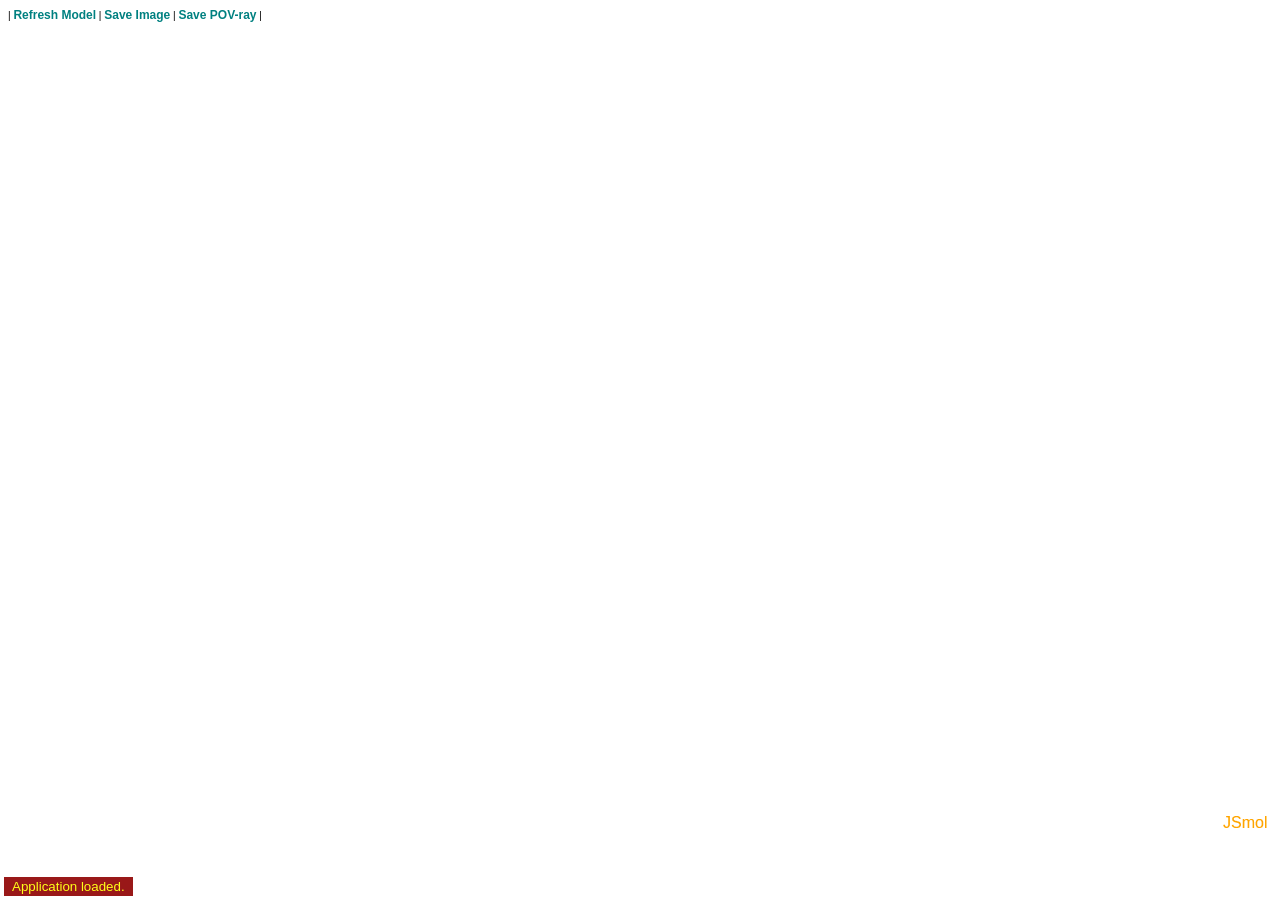
<file: site/OutputResized.html>
<!DOCTYPE html>
<html style="height:100%">
<head>
<title>J ICE web-manipulator-Output Resized</title>
<meta http-equiv="Content-Type" content="text/html; charset=utf-8" />

<script src="jsmol/JSmol.min.js"></script>
<script src="jsmol/js/Jmol2.js"></script>
<script>
	function refreshModelX() {

	}

	function getState() {
		if (!opener) {
			alert("The page that opened this pop-up window is not available.")
			return ""
		}
		return opener.jmolGetPropertyAsString("stateInfo");
	}

	jmolInitialize("jsmol");

	// note that body AND html BOTH must have style="height:100%" in html5 in order to use 100%
	
</script>
<link href="css/style.css" rel="stylesheet" type="text/css">
</head>
<body style="height:100%">
|
<a href="javascript:jmolScript(getState())" class="message">Refresh
Model</a>
|
<a href='javascript:jmolScript("write IMAGE ?");' class="message">Save
Image</a>
|
<a href='javascript:jmolScript("write POVRAY ?.pov");' class="message">Save
POV-ray</a>
|
<script>jmolApplet( [ "100%", "90%" ],"script javascript:getState()")</script>
</body>
</html>
</file>
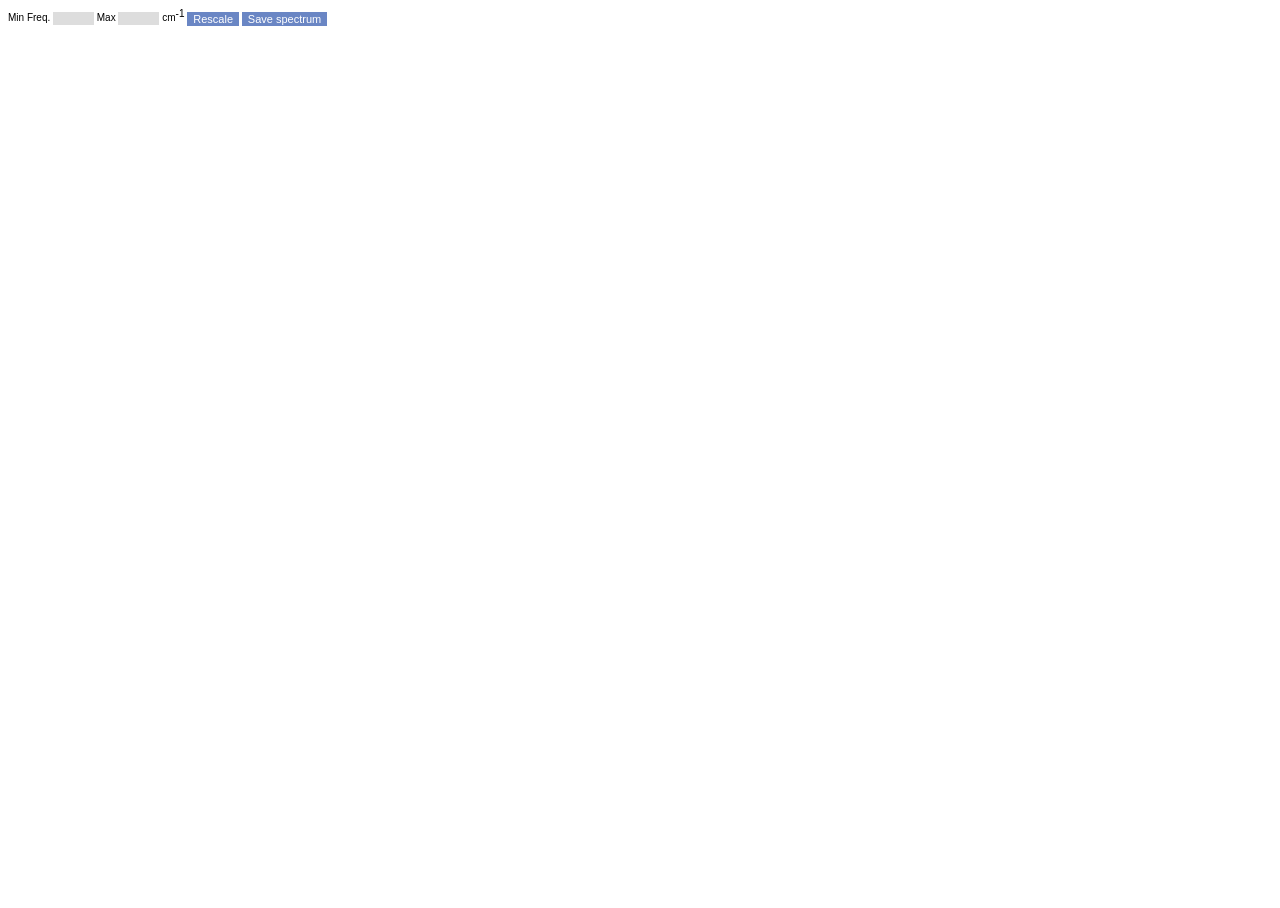
<file: site/spectrum.html>
<!DOCTYPE html>
<html style="height:100%">
<head>
<meta http-equiv="Content-Type" content="text/html; charset=utf-8" />
<script src="js-ice.js"></script>
<script src="libraries/flot/jquery.js"></script>
<script src="libraries/flot/jquery.flot2.js"></script>
<!-- script src="libraries/flot/jquery.flot.crosshair.js"></script  -->
<title>J ICE web-manipulator-Spectrum</title>
<link href="css/style.css" rel="stylesheet" type="text/css">
</head>
<body style="height:100%">
<script>
docWriteSpectrumHeader();
$(function(){plotSpectrumHTML()})
</script>

<div id="scalespectrum" class="contents_spectrum"></div>
<div id="plotSpectrum"
	style="width: 800px; height: 400px; background-color: white; text-color: white;"></div>
</body>
</html>
</file>
<file: site/css/style.css>
*{
	font-family: Arial, Helvetica, Verdana;
	font-size: 10px;
}

input{
    border:none;
    vertical-align: middle;
}

input.checkbox{
    border:none;
    vertical-align: middle;
	transform: scale(0.8) translate(6px,-3px);
}

input[type="text"]:disabled {
    background: #000000;
}

input[type="text"]:enabled {
    background: #dddddd;
}

.slider { 
	width:200px; 
	height:16px; 
	}

#whole{
	width: 960px;
	background-color: white;
	border: 0px;
	margin: 20px auto 20px auto;
	padding: 0px 20px 0 20px;
}

#middle{
	float:left;
	border: #E5E5E5 1px solid;
}

.rightframe, .bottomframe{
	background-color: #EFEFEF;
}

.menubar{
	float:left;
	border-bottom:none;
	height:28px;
	min-width:832px;
	width:100%;
}

.rightframe {
	float:left;
	border:none;
	border-left: #E5E5E5 1px solid;
	margin: 0px;
	min-height:600px;
	padding:10px;
	min-width:361px;
}

.japplet {
	float:left;
	border:none;
	padding: 0px;
	margin: 0px;
	background-color: #fff;
	width:576px;
}

.top, .bottomframe{
    background-color: #fff;
}

.bottomframe {
	float:left;
	width:100%;
	padding-left:14px;
}

.parleft,.paright {
 	padding-bottom:2px;
	margin:0px;
 	padding:0px; 
	display:inline;
}

.parleft{
	float:left;
}

.paright{
 	float:right;
}


a.parleft:link, a.paright:link,a.parleft:hover, a.paright:hover, a.paright:visited{
 	font-size:10px;
	color: #6a86c4;
}

a.parleft:hover, a.paright:hover{
	font-weight:bold;
}

ul.menu {
	float:left;
	list-style-type: none;
	margin: 0px;
	padding: 0px;
	border:0px;
	width:100%;
	min-width:832px;
	background: url('../images/tab.png') repeat-x;
}	


li.menu, li.menu:hover {
	margin-top:10px;
	display:inline; 
	list-style-type: none;
	width: 64px;
	height: 28px;
 /*28*/   
	margin: 0px;
	padding: 8px 0px 0px 0px;
	text-align:center;
	float:left;	  
	font-weight: bold;
	text-transform: uppercase;
}
	


li.menu  {
	color: #fff;   
}

li.menu:hover {
	color: #395DA3;
	background: url('../images/tabsel.png') repeat-x; 
}

a.menu:hover{
	color: #395DA3;
}

a.menu span{
    display: none;
}


a.menu:hover span{ /*the span will display just on :hover state*/
	color: #395DA3;
    display:block;
    font-size: 14px;
    position:relative;
    top:-4em; left:0em; width:15em;
    border: #E5E5E5 0px solid;
    background-color:gray; 
    color: #fff;
    text-align:center;
    font-weight:normal;
    text-transform:capitalize;
 }
 
 
 
 a.menu:visited span{
    display:none;
    visibility:hidden;
 }
 

td.details {
	border-width: 0px;
	text-decoration: underline;
	color: blue;
	vertical-align: top;
}

td.details:hover {
	cursor: pointer;
}

hr {
	size: 1px;
	color: #d8d8d8;
}


/* Items */

.button, .textfield {
	color: #fff;
	background-color: #6a86c4;
}

.button, .textfield, .specialbutton,  .savebutton {
    
	font-size:11px;

}


input.button:hover , .select, .selectmodels, .selectmenu {
	color: #6a86c4;
	background-color: #fff;
}

input.textfield {
	background-color: #FFFFCC;
}

input.textfield:hover {
	background-color: #325084;
}

input.specialbutton {
	color: #FFF;
	background-color: #880000;
}

input.specialbutton:hover {
	color: #880000;
	background-color: #FFFFCC;
}

input.savebutton {
	color: #FFF;
	background-color: #66CC66;
}

input.savebutton:hover {
	color: #66CC66;
	background-color: #FFFFCC;
}

.text , .contents, .select, .checkbox, .textwhite ,.selectmodels, .selectmenu{
	color: #3d3d3d;
}


.select, .selectmodels, .selectmenu {
	border: 1px solid #d8d8d8;
	padding: 0px;
	margin-top: 5px;
	overflow: hidden;
    /*display:block;*/
}


.slectmodels{
    width:40em;
}

.selectmenu{
	width:25em;
	line-height:28;
	
}

.textwhite
	/* padding: 10px 0px 10px 0px; */
	background-color:#fff;
}

.box {
	font-size: 9px;
	height: 200px;
	top: 2px;
	margin-top: 5px;
	margin-bottom: 5px;
	width:200px;
}


h2, h3, h4 {
	text-transform: uppercase;
	color: #395DA3;
}


a, a:link , a:hover , a:visited{
	font-weight: bold;
	font-size: 12px;
	text-decoration: none;
}

a:link {
	color: #FF6600;
}

a:hover {
	color: #ffcc33;
	text-decoration: underline;
}

a:visited {
	color: #FF6600;
	text-decoration: none;
}

a.jmol:link , a.jmol:visited ,a.jmol:hover {
	color: #FFFFFF;
	text-decoration: none;
}


a.message {
	font-size: 12px;
	font-family: Arial, Helvetica, Verdana;
	color: #008080;
	font-weight: 800;
	text-decoration: none;
}

a.message:link {
	color: #008080;
	text-decoration: none;
}

a.message:hover {
	color: #0080C0;
	text-decoration: underline;
}

a.message:visited {
	color: #00D0C0;
	text-decoration: none;
}


.msgSlider{
    margin-top:5px;

}

div.liftx {
	border: 1px solid black;
	width: 110px;
	height: 12px;
	margin-right: 0px;
	margin-left: 0px;
	padding: 0px;
}

div.cursor {
	position: relative;
	border: 1px outset rgb(238, 238, 238);
	font-size: 8px;
	color: #FFFFCC;
	width: 10px;
	height: 10px;
	left: 0px;
	top: 0px;
	background-color: #325084;
}

form.required {
	border: 1px solid #900;
}
</file>
